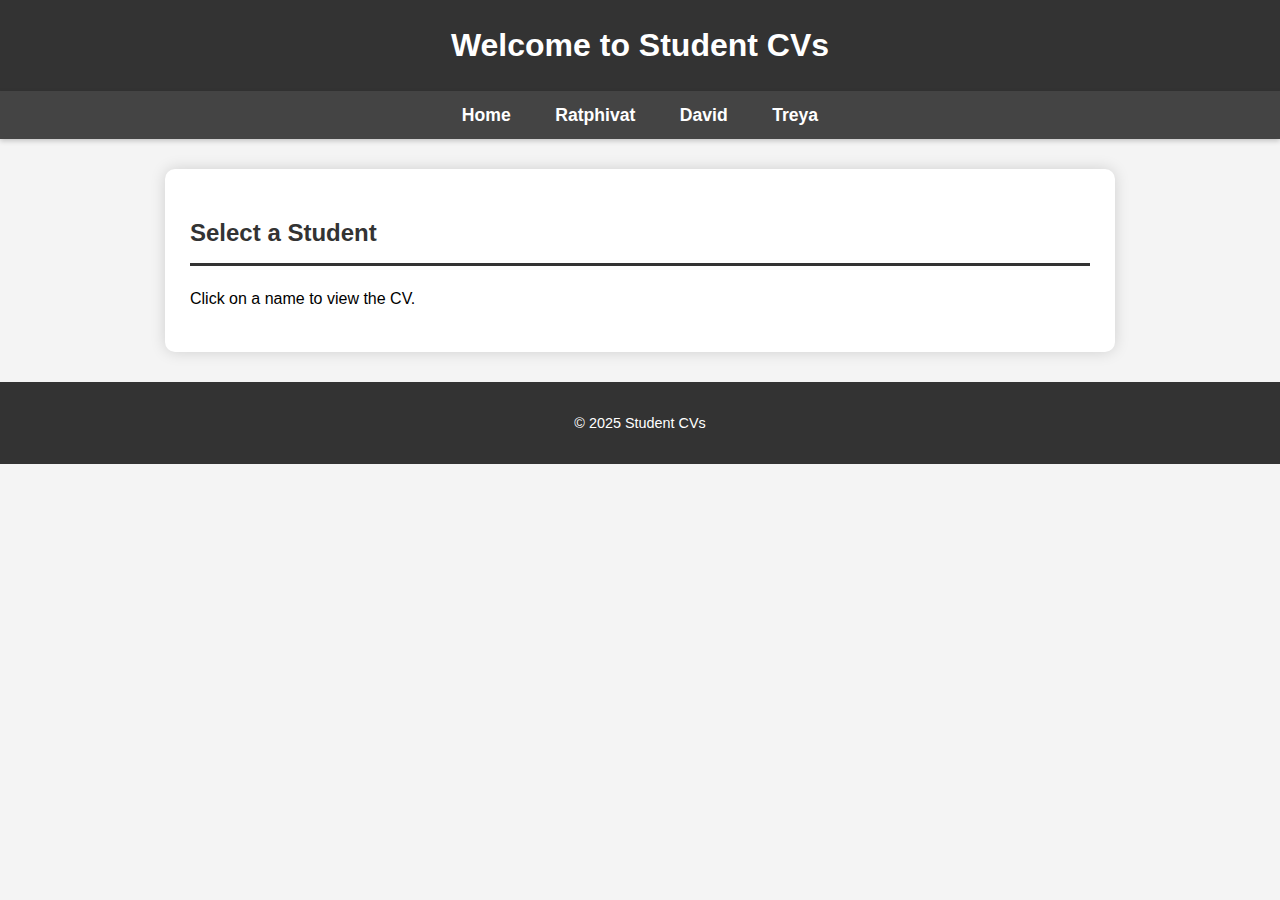
<file: index.html>
<!DOCTYPE html>
<html lang="en">
<head>
    <meta charset="UTF-8">
    <meta name="viewport" content="width=device-width, initial-scale=1.0">
    <title>Student CVs</title>
    <link rel="stylesheet" href="style.css">
</head>
<body>

    <header>
        <h1>Welcome to Student CVs</h1>
    </header>

    <nav>
        <ul>
            <li><a href="index.html">Home</a></li>
            <li><a href="ratphivat.html">Ratphivat</a></li>
            <li><a href="david.html">David</a></li>
            <li><a href="treya.html">Treya</a></li>
        </ul>
    </nav>

    <section>
        <h2>Select a Student</h2>
        <p>Click on a name to view the CV.</p>
    </section>

    <footer>
        <p>&copy; 2025 Student CVs</p>
    </footer>

</body>
</html>
</file>
<file: style.css>
body {
    font-family: Arial, sans-serif;
    margin: 0;
    padding: 0;
    background-color: #f4f4f4;
    text-align: center;
    line-height: 1.6;
}

header {
    background-color: #333;
    color: white;
    padding: 20px 0;
    text-align: center;
    box-shadow: 0 2px 5px rgba(0, 0, 0, 0.2);
}

h1 {
    margin: 0;
    font-size: 2rem;
}

nav {
    background: #444;
    padding: 10px 0;
    box-shadow: 0 2px 5px rgba(0, 0, 0, 0.2);
}

nav ul {
    list-style: none;
    padding: 0;
    margin: 0;
}

nav ul li {
    display: inline;
    margin: 0 20px;
}

nav ul li a {
    color: white;
    text-decoration: none;
    font-weight: bold;
    font-size: 1.1rem;
    transition: color 0.3s;
}

nav ul li a:hover {
    color: #ffcc00;
}

section {
    margin: 30px auto;
    width: 80%;
    max-width: 900px;
    background: white;
    padding: 25px;
    border-radius: 10px;
    box-shadow: 0px 0px 15px rgba(0, 0, 0, 0.15);
    text-align: left;
}

h2 {
    color: #333;
    border-bottom: 3px solid #333;
    padding-bottom: 10px;
    font-size: 1.5rem;
}

table {
    width: 100%;
    border-collapse: collapse;
    margin: 20px 0;
}

table, th, td {
    border: 1px solid #ddd;
}

th, td {
    padding: 12px;
    text-align: left;
}

th {
    background-color: #333;
    color: white;
    font-size: 1.1rem;
}

td:first-child {
    font-weight: bold;
}

td {
    background: #fafafa;
}

tr:nth-child(even) td {
    background: #f0f0f0;
}

footer {
    background: #333;
    color: white;
    text-align: center;
    padding: 15px 0;
    margin-top: 20px;
    font-size: 0.9rem;
}
</file>
